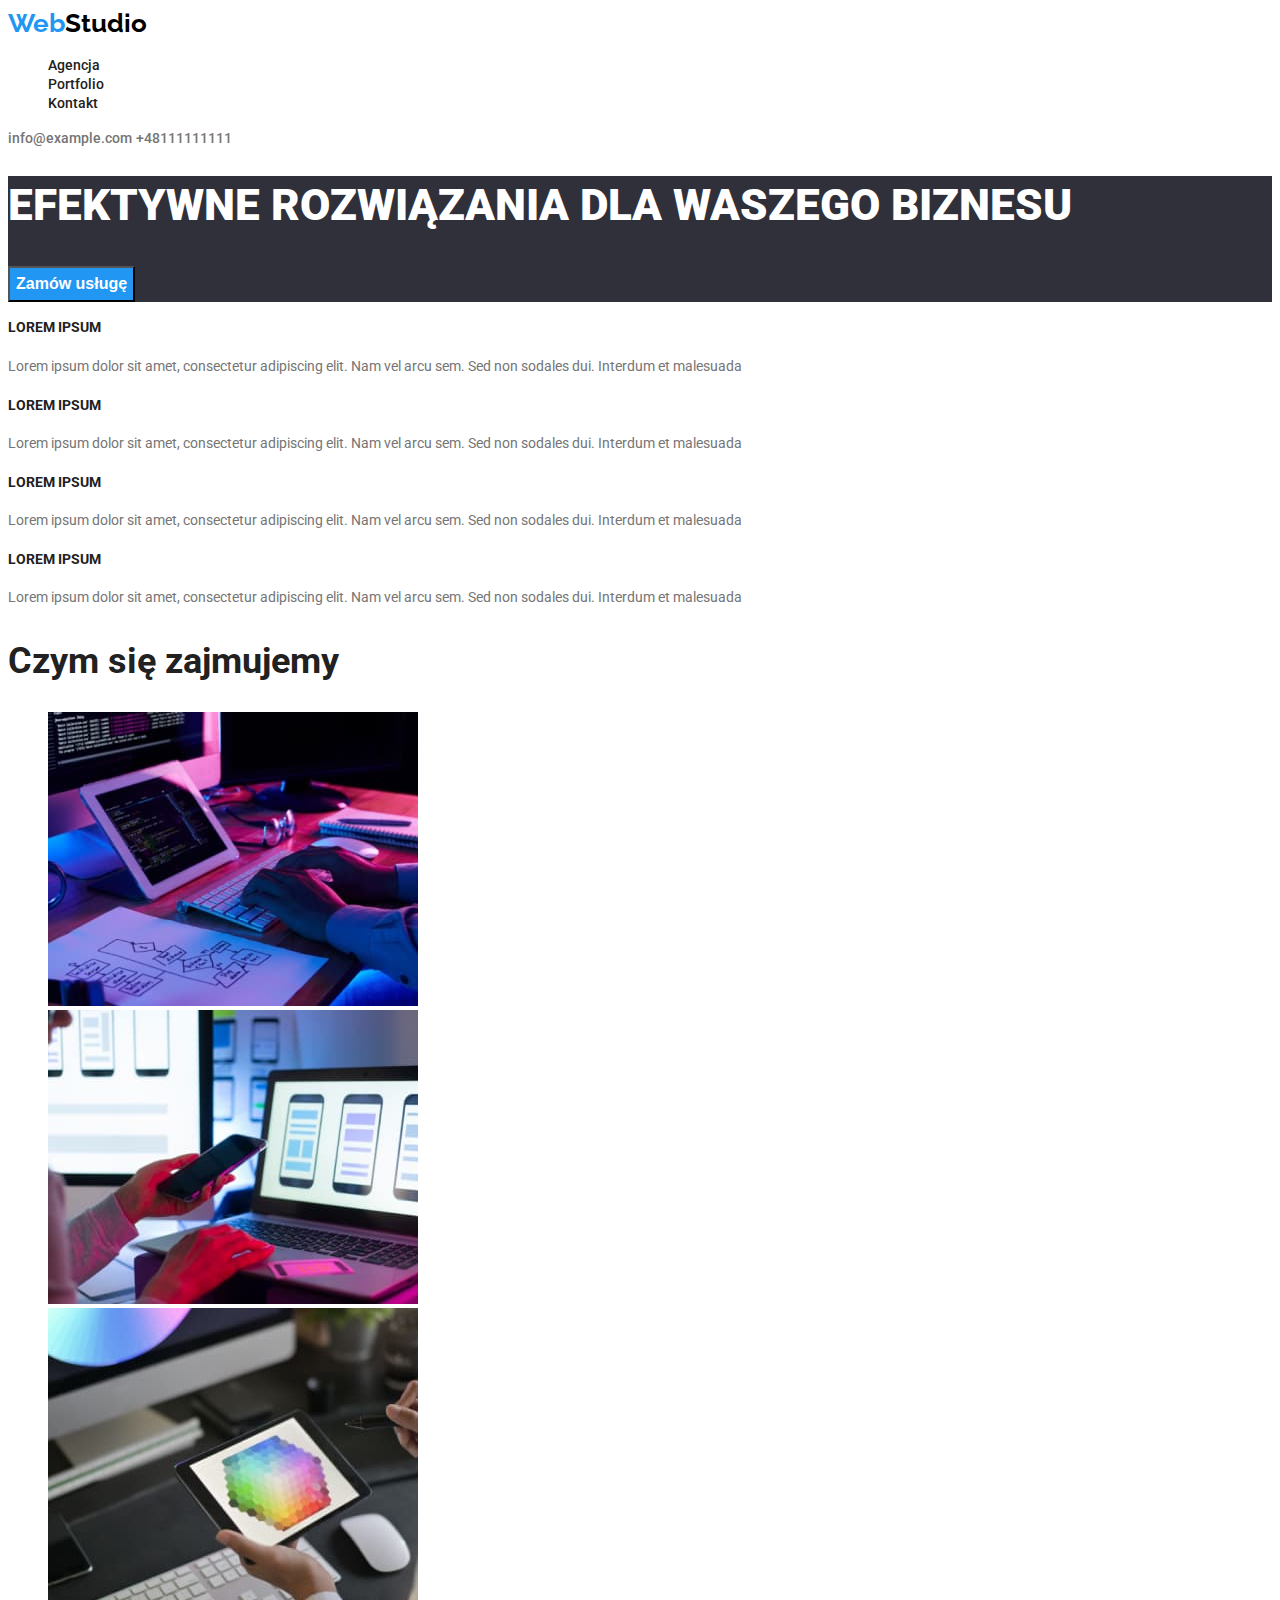
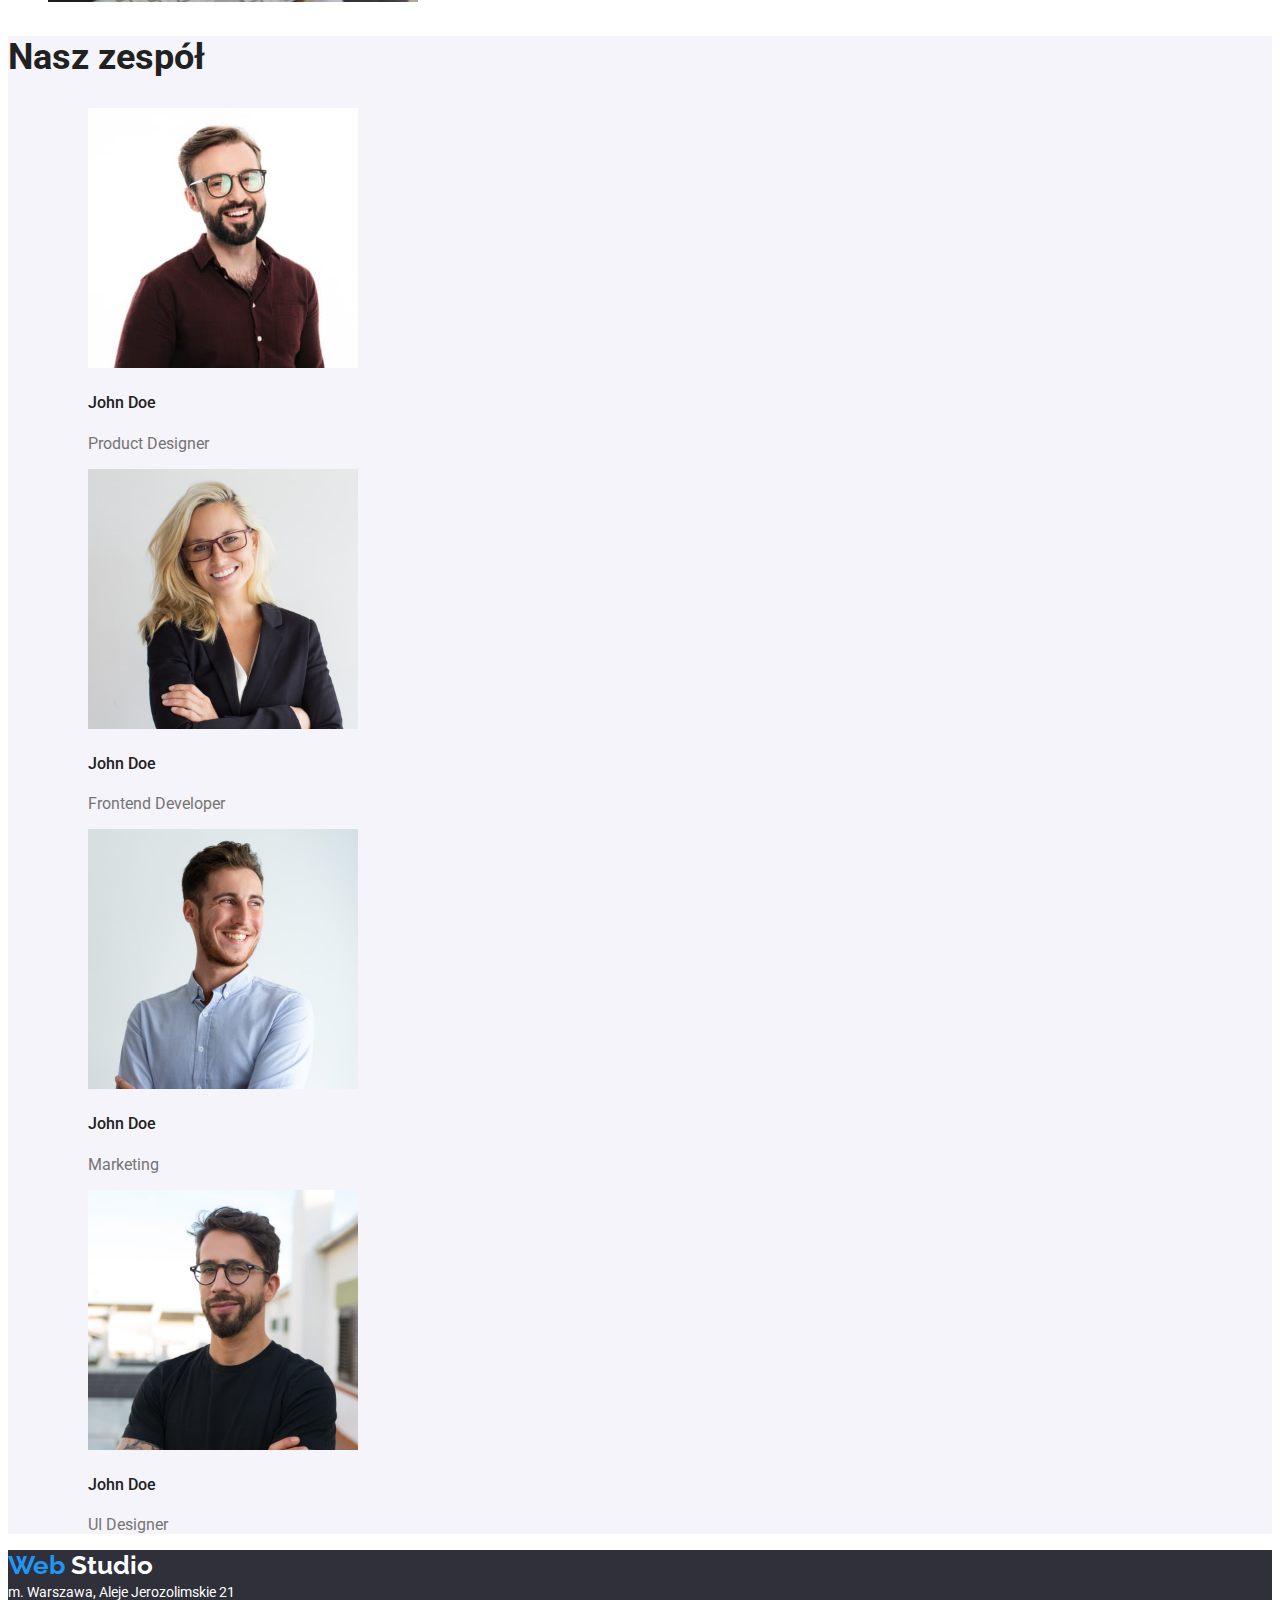
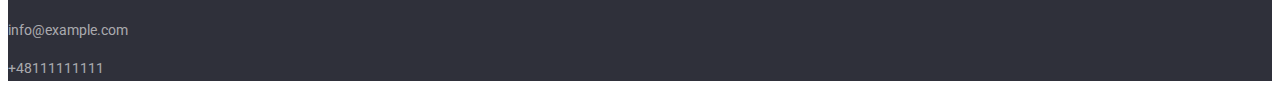
<file: index.html>
<!DOCTYPE html>
<html lang="en">
  <head>
    <meta charset="UTF-8" />
    <meta http-equiv="X-UA-Compatible" content="IE=edge" />
    <meta name="viewport" content="width=device-width, initial-scale=1.0" />
    <title>Main Page</title>
    <link rel="preconnect" href="https://fonts.googleapis.com" />
    <link rel="preconnect" href="https://fonts.gstatic.com" crossorigin />
    <link
      href="https://fonts.googleapis.com/css2?family=Raleway:wght@700&family=Roboto:wght@400;500;700;900&display=swap"
      rel="stylesheet"
    />
    <link href="./css/styles.css" rel="stylesheet" />
  </head>
  <body>
    <header>
      <a class="logo" href=""><span class="web">Web</span>Studio</a>

      <nav>
        <ul>
          <li><a class="nav" href="./index.html">Agencja</a></li>
          <li><a class="nav" href="./portfolio.html">Portfolio</a></li>
          <li><a class="nav" href="">Kontakt</a></li>
        </ul>
      </nav>
      <a class="kontakt-header" href="mailto:info@example.com"
        >info@example.com</a
      >
      <a class="kontakt-header" href="tel:+48111111111">+48111111111</a>
    </header>
    <main>
      <section class="background-index">
        <h1 class="h1">EFEKTYWNE ROZWIĄZANIA DLA WASZEGO BIZNESU</h1>
        <button class="button-index" type="button">Zamów usługę</button>
      </section>
      <section>
        <h4 class="name-index">LOREM IPSUM</h4>
        <p class="text-index">
          Lorem ipsum dolor sit amet, consectetur adipiscing elit. Nam vel arcu
          sem. Sed non sodales dui. Interdum et malesuada
        </p>

        <h4 class="name-index">LOREM IPSUM</h4>
        <p class="text-index">
          Lorem ipsum dolor sit amet, consectetur adipiscing elit. Nam vel arcu
          sem. Sed non sodales dui. Interdum et malesuada
        </p>

        <h4 class="name-index">LOREM IPSUM</h4>
        <p class="text-index">
          Lorem ipsum dolor sit amet, consectetur adipiscing elit. Nam vel arcu
          sem. Sed non sodales dui. Interdum et malesuada
        </p>

        <h4 class="name-index">LOREM IPSUM</h4>
        <p class="text-index">
          Lorem ipsum dolor sit amet, consectetur adipiscing elit. Nam vel arcu
          sem. Sed non sodales dui. Interdum et malesuada
        </p>
      </section>
      <section>
        <h2 class="descripition-index">Czym się zajmujemy</h2>
        <ul>
          <li>
            <img
              width="370"
              height="294"
              src="images/img1.jpg"
              alt="picture of a computer"
            />
          </li>
          <li>
            <img width="370" height="294" src="images/box2.jpg" alt="telefon" />
          </li>
          <li>
            <img width="370" height="294" src="images/box3.jpg" alt="tablet" />
          </li>
        </ul>
      </section>
      <section class="team">
        <h2 class="descripition-index">Nasz zespół</h2>
        <ul>
          <li>
            <figure>
              <img
                width="270"
                height="260"
                src="images/teamcard1.jpg"
                alt="Man with glasses"
              />
              <figcaption>
                <h4 class="team-image">John Doe</h4>
                <p class="position-index">Product Designer</p>
              </figcaption>
            </figure>
          </li>
          <li>
            <figure>
              <img
                width="270"
                height="260"
                src="images/teamcard2.jpg"
                alt="Women with glasses"
              />
              <figcaption>
                <h4 class="team-image">John Doe</h4>
                <p class="position-index">Frontend Developer</p>
              </figcaption>
            </figure>
          </li>
          <li>
            <figure>
              <img
                width="270"
                height="260"
                src="images/teamcard3.jpg"
                alt="smiling man"
              />
              <figcaption>
                <h4 class="team-image">John Doe</h4>
                <p class="position-index">Marketing</p>
              </figcaption>
            </figure>
          </li>
          <li>
            <figure>
              <img
                width="270"
                height="260"
                src="images/teamcard4.jpg"
                alt="Man with glasses"
              />
              <figcaption>
                <h4 class="team-image">John Doe</h4>
                <p class="position-index">UI Designer</p>
              </figcaption>
            </figure>
          </li>
        </ul>
      </section>
    </main>
    <footer class="background-footer">
      <a class="logo-footer" href=""
        ><span class="web">Web</span>
        <span class="studio-footer">Studio</span></a
      >
      <div class="adress-kontakt-footer">
        <adress class="adress-footer">
          m. Warszawa, Aleje Jerozolimskie 21
        </adress>
        <p>
          <a class="kontakt-footer" href="mailto:info@example.com"
            >info@example.com
          </a>
        </p>
        <p>
          <a class="kontakt-footer" href="tel:+48111111111"> +48111111111</a>
        </p>
      </div>
    </footer>
  </body>
</html>
</file>
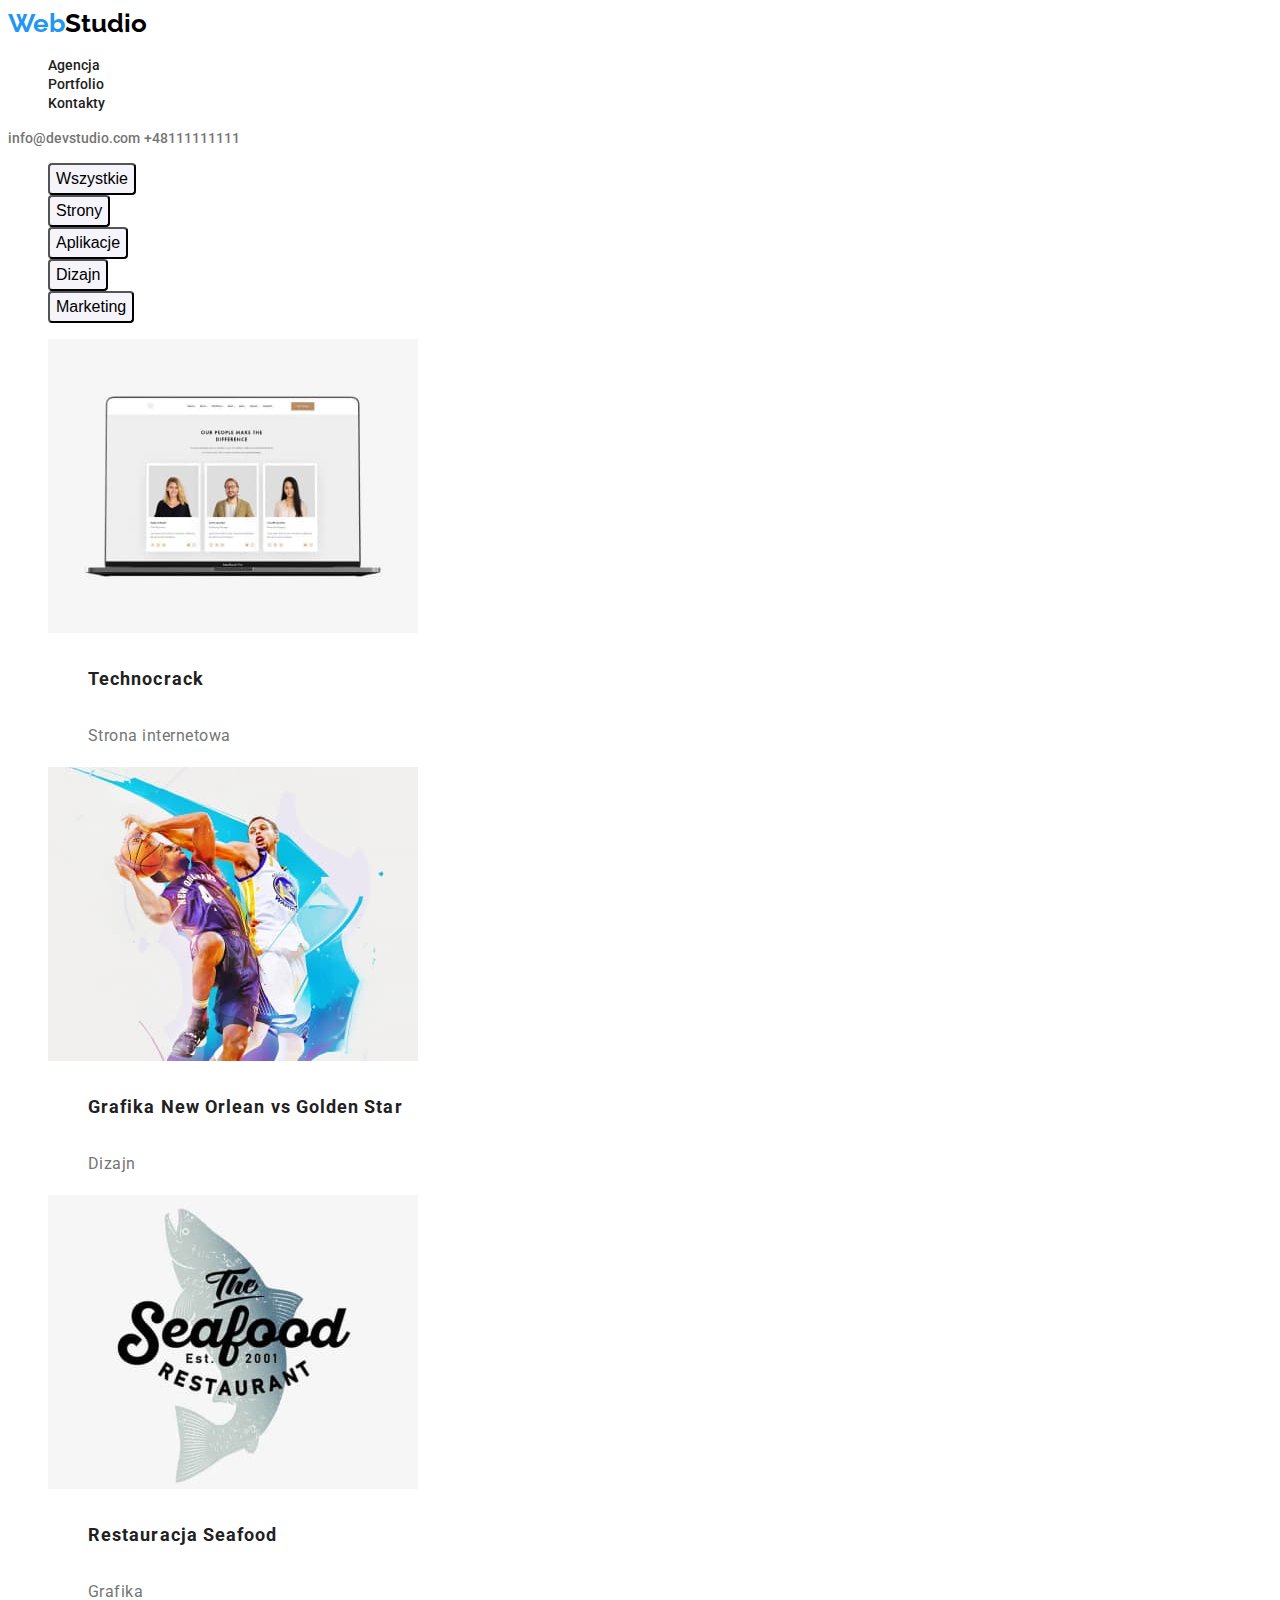
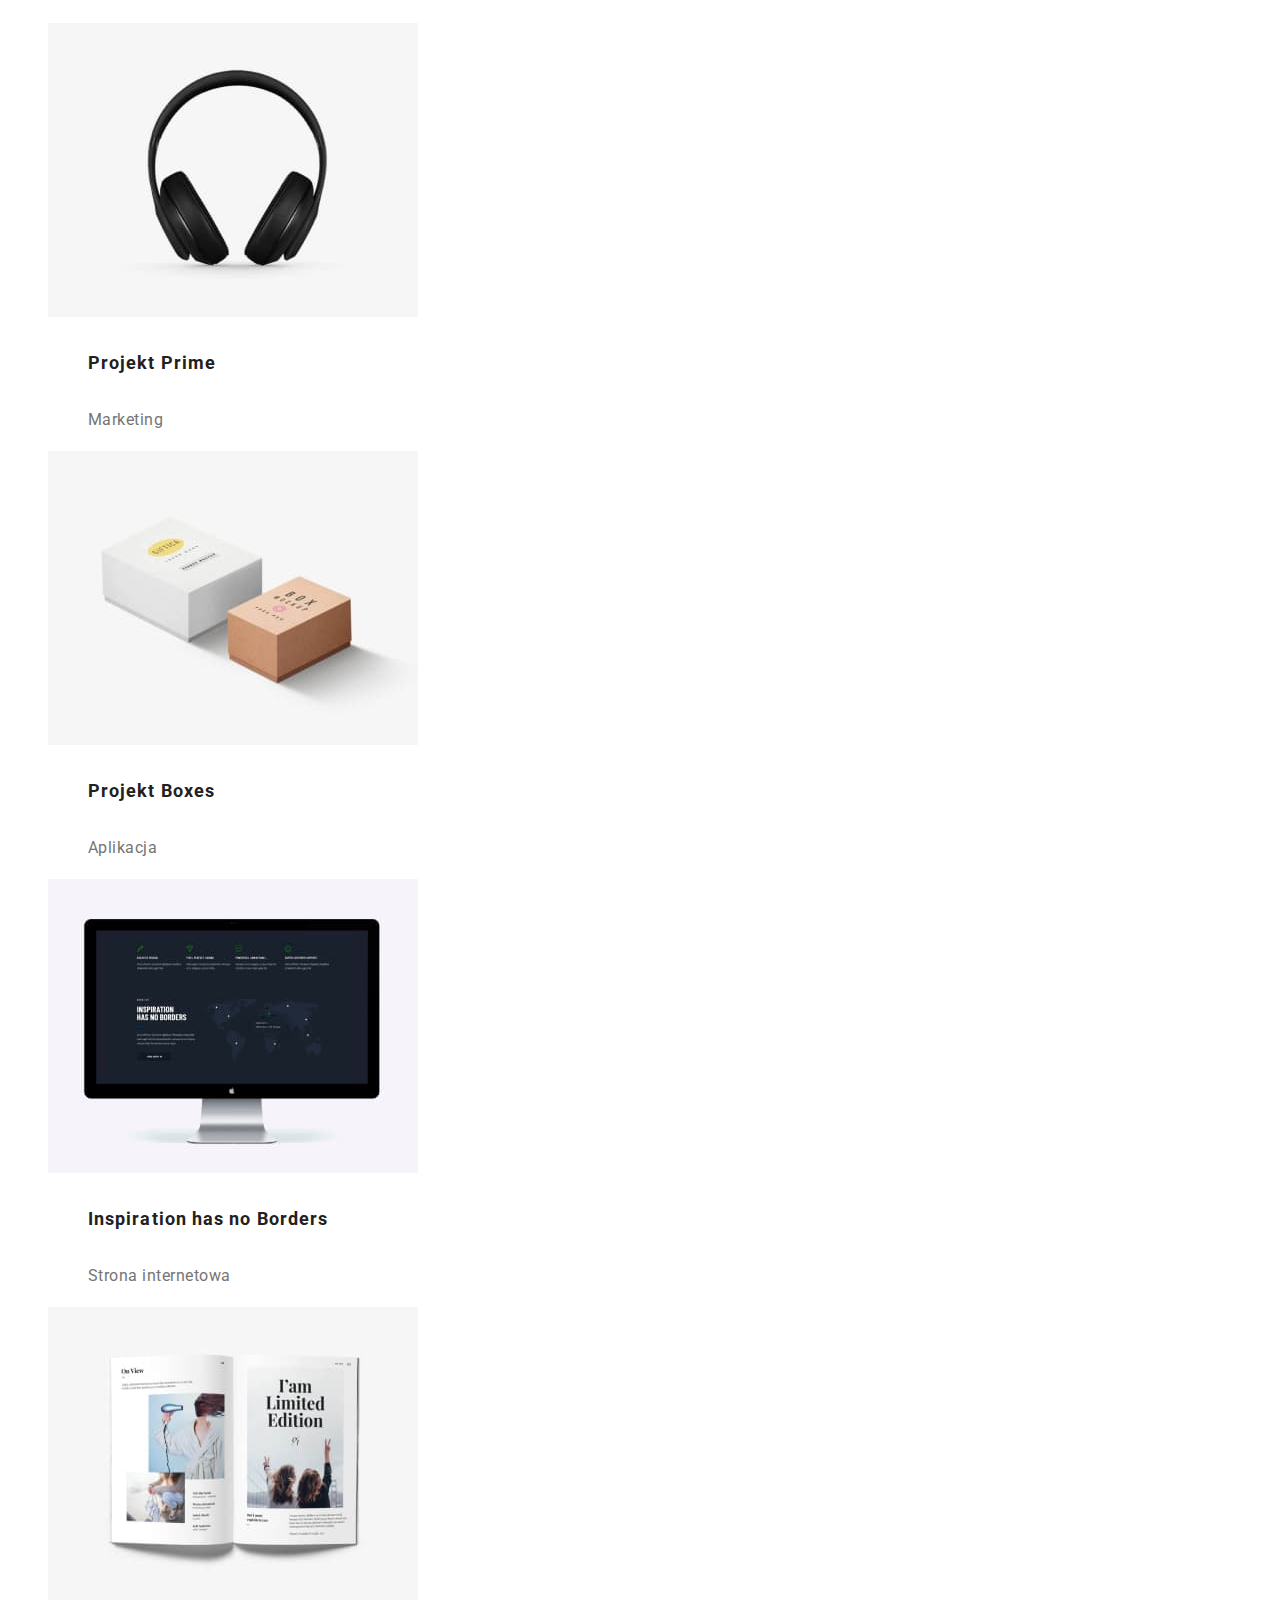
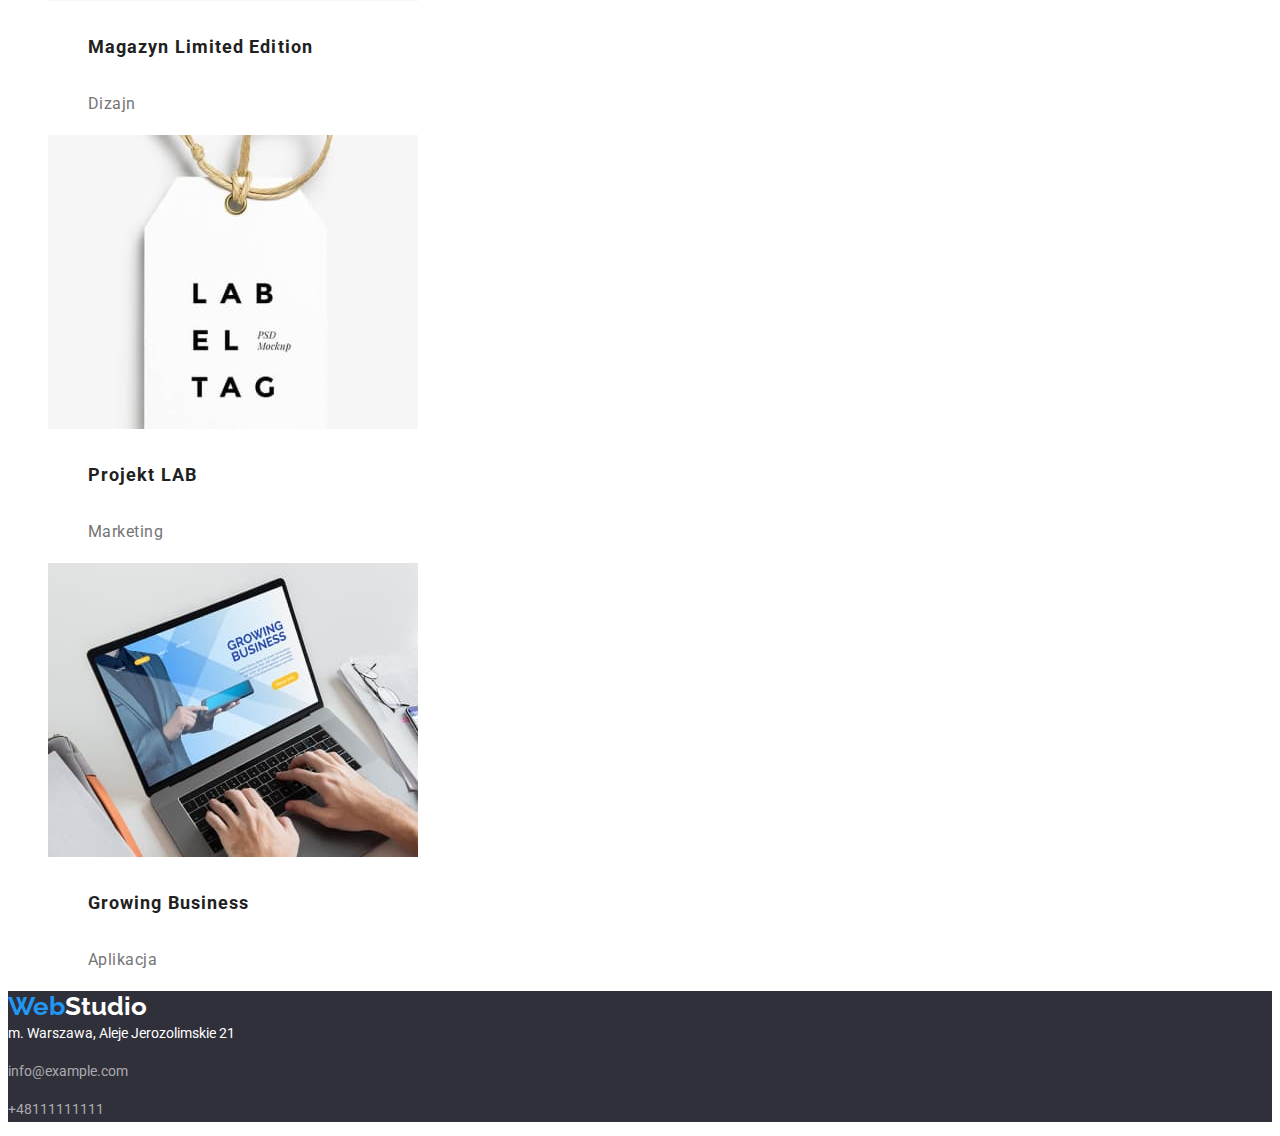
<file: portfolio.html>
<!DOCTYPE html>
<html lang="en">
  <head>
    <meta charset="UTF-8" />
    <meta http-equiv="X-UA-Compatible" content="IE=edge" />
    <meta name="viewport" content="width=device-width, initial-scale=1.0" />
    <title>Portfolio</title>
    <link rel="preconnect" href="https://fonts.googleapis.com" />
    <link rel="preconnect" href="https://fonts.gstatic.com" crossorigin />
    <link
      href="https://fonts.googleapis.com/css2?family=Raleway:wght@700&family=Roboto:wght@400;500;700;900&display=swap"
      rel="stylesheet"
    />
    <link href="./css/styles.css" rel="stylesheet" />
  </head>
  <body>
    <header>
      <a class="logo" href=""><span class="web">Web</span>Studio</a>
      <nav>
        <ul>
          <li><a class="nav" href="./index.html">Agencja</a></li>
          <li><a class="nav" href="./portfolio.html">Portfolio</a></li>
          <li><a class="nav" href="">Kontakty</a></li>
        </ul>
      </nav>
      <a class="kontakt-header" href="mailto:info@devstudio.com"
        >info@devstudio.com</a
      >
      <a class="kontakt-header" href="tel:+48111111111">+48111111111</a>
    </header>
    <main>
      <section>
        <nav>
          <ul>
            <li>
              <button class="button-portfolio" type="button">Wszystkie</button>
            </li>
            <li>
              <button class="button-portfolio" type="button">Strony</button>
            </li>
            <li>
              <button class="button-portfolio" type="button">Aplikacje</button>
            </li>
            <li>
              <button class="button-portfolio" type="button">Dizajn</button>
            </li>
            <li>
              <button class="button-portfolio" type="button">Marketing</button>
            </li>
          </ul>
        </nav>
      </section>
      <section>
        <ul>
          <li>
            <figcaption>
              <img
                width="370"
                height="294"
                src="images/portfolio1.jpg"
                alt="View of a website on a laptop"
              />
              <figure>
                <h4 class="name-image">Technocrack</h4>
                <p class="text-portfolio">Strona internetowa</p>
              </figure>
            </figcaption>
          </li>
          <li>
            <figcaption>
              <img
                width="370"
                height="294"
                src="images/portfolio2.jpg"
                alt="two basketball players"
              />
              <figure>
                <h4 class="name-image">Grafika New Orlean vs Golden Star</h4>
                <p class="text-portfolio">Dizajn</p>
              </figure>
            </figcaption>
          </li>
          <li>
            <figcaption>
              <img
                width="370"
                height="294"
                src="images/portfolio3.jpg"
                alt="seafood restaurant logo"
              />
              <figure>
                <h4 class="name-image">Restauracja Seafood</h4>
                <p class="text-portfolio">Grafika</p>
              </figure>
            </figcaption>
          </li>
          <li>
            <figcaption>
              <img
                width="370"
                height="294"
                src="images/portfolio4.jpg"
                alt="headphones"
              />
              <figure>
                <h4 class="name-image">Projekt Prime</h4>
                <p class="text-portfolio">Marketing</p>
              </figure>
            </figcaption>
          </li>
          <li>
            <figcaption>
              <img
                width="370"
                height="294"
                src="images/portfolio5.jpg"
                alt="two boxes"
              />
              <figure>
                <h4 class="name-image">Projekt Boxes</h4>
                <p class="text-portfolio">Aplikacja</p>
              </figure>
            </figcaption>
          </li>
          <li>
            <figcaption>
              <img
                width="370"
                height="294"
                src="images/portfolio6.jpg"
                alt="View of a website on a laptop"
              />
              <figure>
                <h4 class="name-image">Inspiration has no Borders</h4>
                <p class="text-portfolio">Strona internetowa</p>
              </figure>
            </figcaption>
          </li>
          <li>
            <figcaption>
              <img
                width="370"
                height="294"
                src="images/portfolio7.jpg"
                alt="Open magazine"
              />
              <figure>
                <h4 class="name-image">Magazyn Limited Edition</h4>
                <p class="text-portfolio">Dizajn</p>
              </figure>
            </figcaption>
          </li>
          <li>
            <figcaption>
              <img
                width="370"
                height="294"
                src="images/portfolio8.jpg"
                alt="Label"
              />
              <figure>
                <h4 class="name-image">Projekt LAB</h4>
                <p class="text-portfolio">Marketing</p>
              </figure>
            </figcaption>
          </li>
          <li>
            <figcaption>
              <img
                width="370"
                height="294"
                src="images/portfolio9.jpg"
                alt="laptop screen"
              />
              <figure>
                <h4 class="name-image">Growing Business</h4>
                <p class="text-portfolio">Aplikacja</p>
              </figure>
            </figcaption>
          </li>
        </ul>
      </section>
    </main>
    <footer class="background-footer">
      <a class="logo-footer" href=""
        ><span class="web">Web</span
        ><span class="studio-footer">Studio</span></a
      >
      <div class="adress-kontakt-footer">
        <adress class="adress-footer"
          >m. Warszawa, Aleje Jerozolimskie 21</adress
        >
        <p>
          <a class="kontakt-footer" href="mailto:info@example.com"
            >info@example.com</a
          >
        </p>
        <p>
          <a class="kontakt-footer" href="tel:+48111111111">+48111111111</a>
        </p>
      </div>
    </footer>
  </body>
</html>
</file>
<file: css/styles.css>
:root {
  --border-style: "Roboto", sanf-serif;
  --color-header: #2196f3;
  --color-1: #212121;
}
body {
  font-family: var(--border-style);
  color: var(--color-1);
  font-style: normal;
  text-decoration: none;
}
ul {
  list-style-type: none;
}
a {
  text-decoration: none;
}

.button-portfolio {
  cursor: pointer;
  font-weight: 500;
  font-size: 16px;
  line-height: 1.63;
  background: #f5f4fa;
  border-radius: 4px;
}
.button-portfolio:hover {
  background: #2196f3;
  color: #ffffff;
}
.name-image {
  font-weight: 700;
  font-size: 18px;
  line-height: 2;
  letter-spacing: 0.06em;
}
.text-portfolio {
  font-weight: 400;
  font-size: 16px;
  line-height: 1.88;
  letter-spacing: 0.03em;
  color: #757575;
}
.logo {
  color: #000000;
  font-family: "Raleway";
  font-weight: 700;
  font-size: 26px;
  line-height: 1.19;
}
.web {
  color: #2196f3;
}
.nav {
  color: var(--color-1);
  font-weight: 500;
  font-size: 14px;
  line-height: 1.14;
}
.nav:hover,
.nav:focus {
  color: #2196f3;
}
.kontakt-header {
  font-weight: 500;
  font-size: 14px;
  line-height: 1.14;
  color: #757575;
}
.kontakt-header:hover,
.kontakt-header:focus {
  color: #2196f3;
}

.background-index {
  background: #2f303a;
}
.h1 {
  font-weight: 900;
  font-size: 44px;
  line-height: 1.36;
  color: #ffffff;
}
.button-index {
  font-weight: 700;
  font-size: 16px;
  line-height: 1.88;
  color: #ffffff;
  background: #2196f3;
}
.name-index {
  font-weight: 700;
  font-size: 14px;
  line-height: 1.14;
}
.text-index {
  font-weight: 400;
  font-size: 14px;
  line-height: 1.71;
  color: #757575;
}
.descripition-index {
  font-weight: 700;
  font-size: 36px;
  line-height: 1.17;
}
.team-image {
  font-weight: 500;
  font-size: 16px;
  line-height: 1.19;
}
.team {
  background: #f5f4fa;
}
.position-index {
  font-weight: 400;
  font-size: 16px;
  line-height: 1.19;
  color: #757575;
}
.background-footer {
  background: #2f303a;
}
.logo-footer {
  font-family: "Raleway";
  font-weight: 700;
  font-size: 26px;
  line-height: 1.19;
}
.studio-footer {
  color: #ffffff;
}
.adress-kontakt-footer {
  font-weight: 400;
  font-size: 14px;
  line-height: 1.71;
}
.adress-footer {
  color: #ffffff;
}
.kontakt-footer {
  color: rgba(255, 255, 255, 0.6);
}
.kontakt-footer:hover,
.kontakt-footer:focus {
  color: #2196f3;
}
</file>
